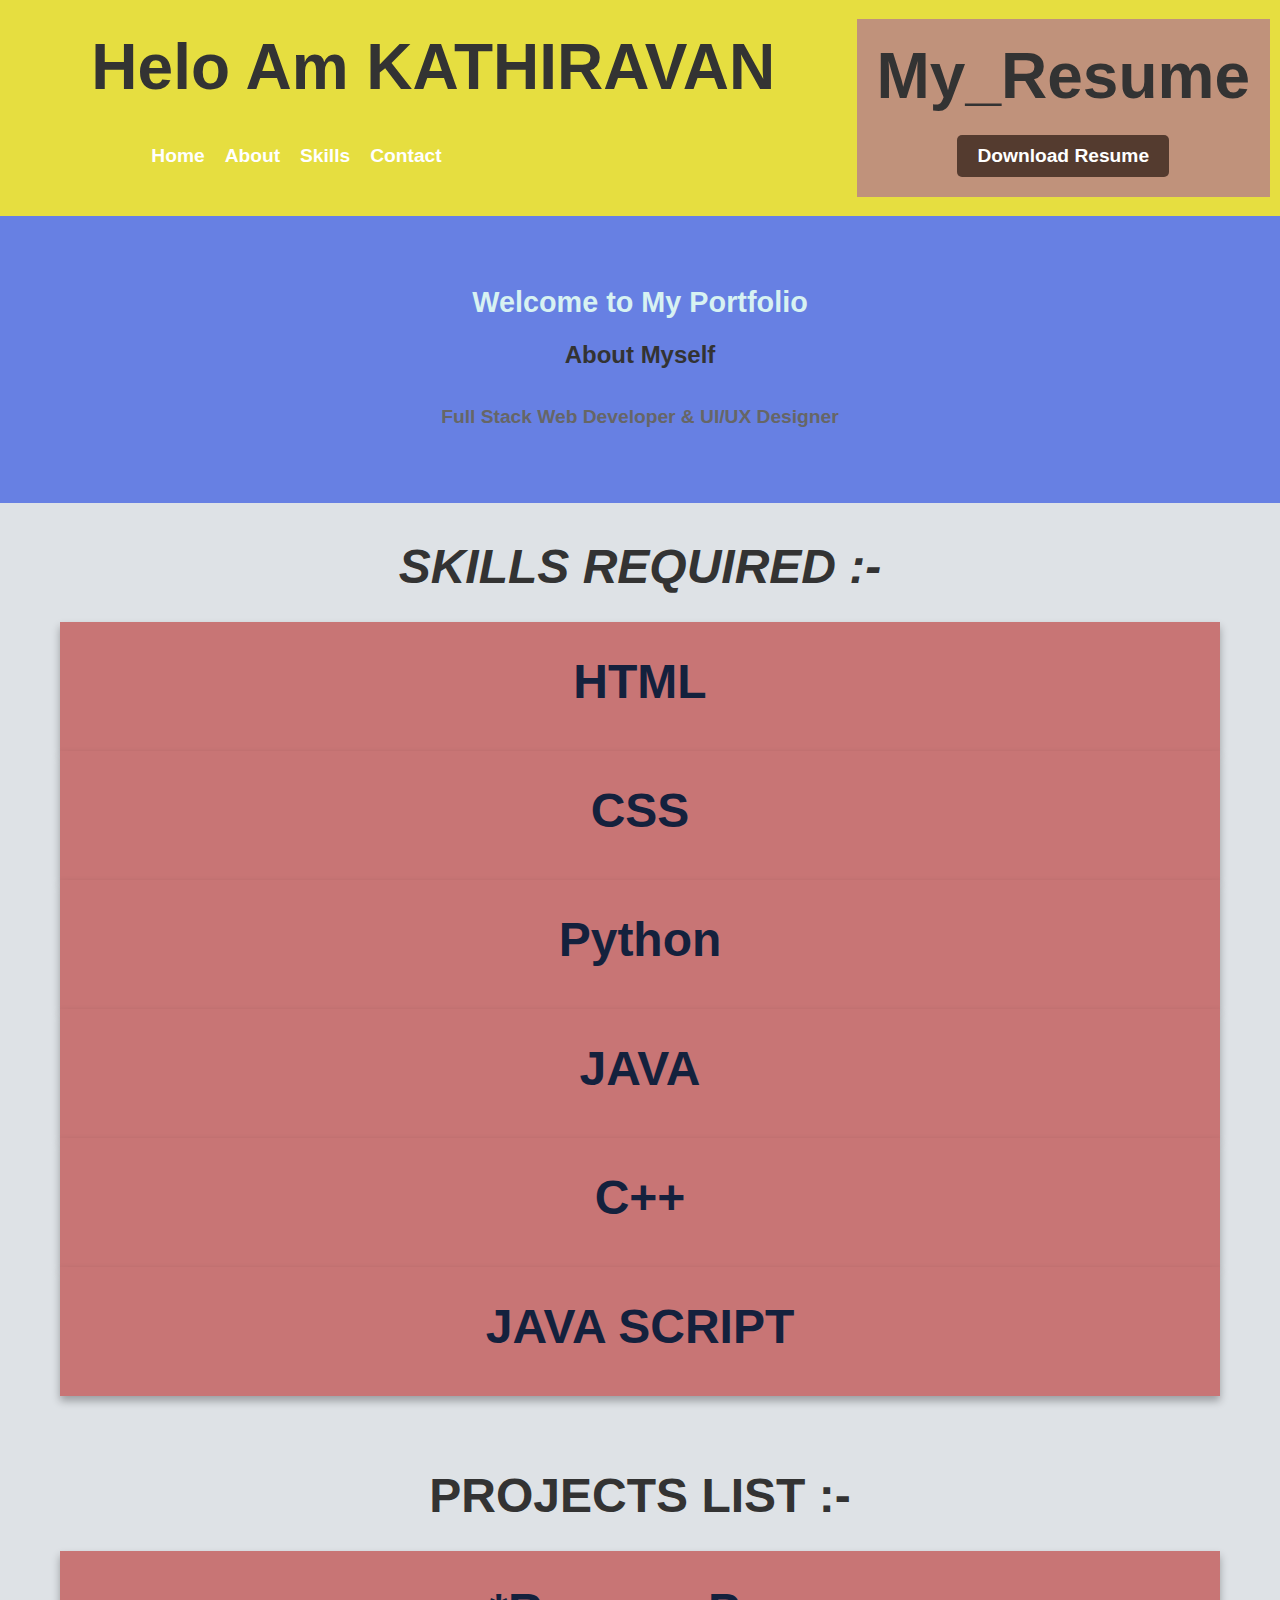
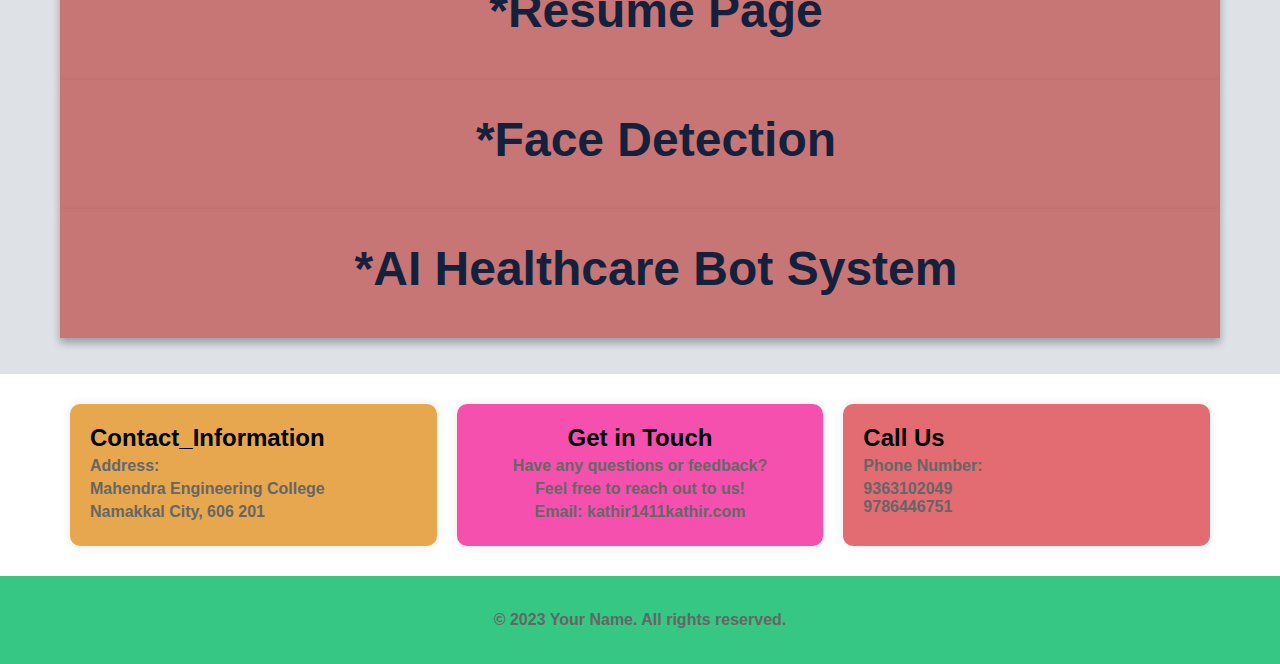
<file: Portfolio(Task-2)/portfolio.html>
<!DOCTYPE html>
<html lang="en">
<head>
    <meta charset="UTF-8">
    <meta name="viewport" content="width=device-width, initial-scale=1.0">
    <link rel="stylesheet" href="portfolio.css">
    <title>Your Portfolio</title>
</head>
<body>
    <header>
        <nav class="navbar">
            <div class="container">
                <h1>Helo Am KATHIRAVAN</h1>
                <br>
                <ul>
                    <li><a href="#home">Home</a></li>
                    <li><a href="#about">About</a></li>
                    <li><a href="#Skills">Skills</a></li>

                    <li><a href="#contact">Contact</a></li>
                </ul>
            </div>
            <br
        </nav>
        <section id="resume" class="section">
            <div class="container">
              <h1> My_Resume </h1>
              <br>
              <a class="resume-button" href="path/to/your/resume.pdf" target="_blank" rel="noopener noreferrer">Download Resume</a>
            </div>
          </section>
    </header>

    <section id="home" class="home">
        <div class="container">
            <h2>Welcome to My Portfolio</h2>
            <br>
            <h1>About Myself</h1>
            <br>
            <p><b>Full Stack Web Developer &  UI/UX  Designer  </p>
        </div>
    </section>

    


    <div id="skills">
        <div class="container">
<h1 > <i><b>SKILLS REQUIRED :-</b></h1></i>
<br>
<div class="skills_container">
    <div class="skills"> </i> <h1>HTML</h1></div>
    <div class="skills"> </i> <h1>CSS</h1></div>
    <div class="skills">  </i> <h1>Python</h1></div>
    <div class="skills">  </i> <h1>JAVA</h1></div>
    <div class="skills">  </i> <h1>C++</h1></div>
    <div class="skills">   </i> <h1>JAVA SCRIPT</h1></div>
     
</div>
        </div>
    </div>
 

    <div id="skills">
        <div class="container">
<h1 ><b > PROJECTS LIST  :- </b></h1>
<br>
<div class="skills_container">
    <div class="skills"> <i class="fa-brands fa-htmls fa-3x"></i> <h1>*Resume Page </h1></div>
    <div class="skills"> <i class="fa-brands  fa-css3-alt fa-3x"></i><h1>*Face Detection</h1></div>
    <div class="skills"> <i class="fa-brands  fa-python fa-3x"></i> <h1>*AI Healthcare Bot System</h2></div>
    
</div>
        </div>
    </div>

    <div class="container">
        <div class="contact-card">
            <div class="contact-details left">
                <h2>Contact_Information</h2>
                <p><b><strong>Address:</b></strong></p>
                <p>Mahendra Engineering College</p>
                <p>Namakkal City, 606 201</p>
            </div>
            <div class="contact-details center">
                <h2>Get in Touch</h2>
                <p>Have any questions or feedback?</p>
                <p>Feel free to reach out to us!</p>
                <p><strong>Email:</strong> kathir1411kathir.com</p>
            </div>
            <div class="contact-details right">
                <h2>Call Us</h2>
                <p><strong>Phone Number:</strong></p>
                <p>9363102049 <br>
                    9786446751
                </p>
            </div>
        </div>
    </div>
    

    <footer>
        <div class="container">
            <p>&copy; 2023 Your Name. All rights reserved.</p>
        </div>
    </footer>
</body>
</html>
</file>
<file: Portfolio(Task-2)/portfolio.css>
/* Reset default styles */
body, h1, h2, h3, p {
    margin: 0;
    padding: 0;
}

body {
    font-family: Arial, sans-serif;
}

/* Basic styling */
.container {
    max-width: 1200px;
    margin: 0 auto;
    padding: 20px;
}

/* Navbar styles */
.navbar {
    background-color: #e6de40;
    color: #fff;
    display: flex;
    justify-content: space-between;
    align-items: center;
    font-size: larger;
    padding: 10px;
}

.navbar h1 {
    font-size: 64px;
    margin: 0;
    padding: 0;
}

/* Place the name in the top-left corner */
.navbar .name {
    margin-left: 20px;
}

.navbar ul {
    list-style: none;
    display: flex;
    margin-right: 20px;
}

.navbar li {
    margin-left: 20px;
}

.navbar a {
    text-decoration: none;
    color: #fff;
    font-weight: bold;
    transition: color 0.3s ease;
}

.navbar a:hover {
    color: rgb(0, 0, 0);
}

/* Section styles */
.home, .about, .portfolio, .skills, .contact {
    padding: 50px 0;
}

.home {
    background-color: #6780e3;
    text-align: center;
    color: #d7f2f2;
    font-size:larger ;
}

.section{
    background-color: rgb(192, 146, 123);
    text-align: center;
}

.resume-button {
    display: inline-block;
    padding: 10px 20px;
    background-color: #262a13;
    color: white;
    text-decoration: none;
    align-items: center;
    border-radius: 5px;
    background-color: #1005009d;
    transition: background-color 0.3s;
  }
  
  .resume-button:hover {
    background-color: #ffffff;
  }


#skills{
    background-color: #dee2e6;
    padding: 1rem;
}
#skills h1{
    text-align: center;
    font-size: 3rem;
    font-weight: 900;
}

.skills.container{
    display: grid;
    grid-template-columns: repeat(auto-fit,minmax(250px,1fr));
    grid-gap:2rem;
    margin-top: 2rem;
  
}

.skills{

    color: #e3a60d;
    background-color: rgb(200, 117, 117);
    display: flex;
    align-items: center;
    justify-content: center;
    box-shadow: 0 5px 8px rgba(0, 0, 0,0.3);
    padding: 2rem;
}

.skills i{

    margin: 0 1rem;

}

.skills h1{
    font-weight: 900;
    color: #14213d;

}


.container {
    max-width: 1200px;
    margin: 0 auto;
    padding: 20px;
    
    box-sizing: border-box;
  }
  
  .contact-card {
    display: flex;
    flex-wrap: wrap;
    justify-content: space-between;
  }
  
  .contact-details {
    flex: 1;
    background-color: #ffffff;
    padding: 20px;
    border-radius: 10px;
    box-shadow: 0px 0px 10px rgba(0, 0, 0, 0.1);
    margin: 10px;
    transition: transform 0.2s, box-shadow 0.2s;
  }
  
  .contact-details:hover {
    transform: translateY(-5px);
    box-shadow: 0px 5px 15px rgba(0, 0, 0, 0.2);
  }
  
  .left {
    text-align: left;
    background-color: #de8c19c4;
  }
  
  .center {
    text-align: center;
    background-color: #f41e97c6;
  }
  
  .right {
    text-align:left;
    background-color: #d1151ea0;
  }
  
  h1 {
    color: #333;
    font-size: 24px;
    margin-bottom: 10px;
  }
  
  p {
    color: #666;
    margin: 5px 0;
  }

  


/* Footer styles */
footer {
    background-color: #35c783;
    color: #d9a2a2;
    text-align: center;
    padding: 10px 0;
}
</file>
